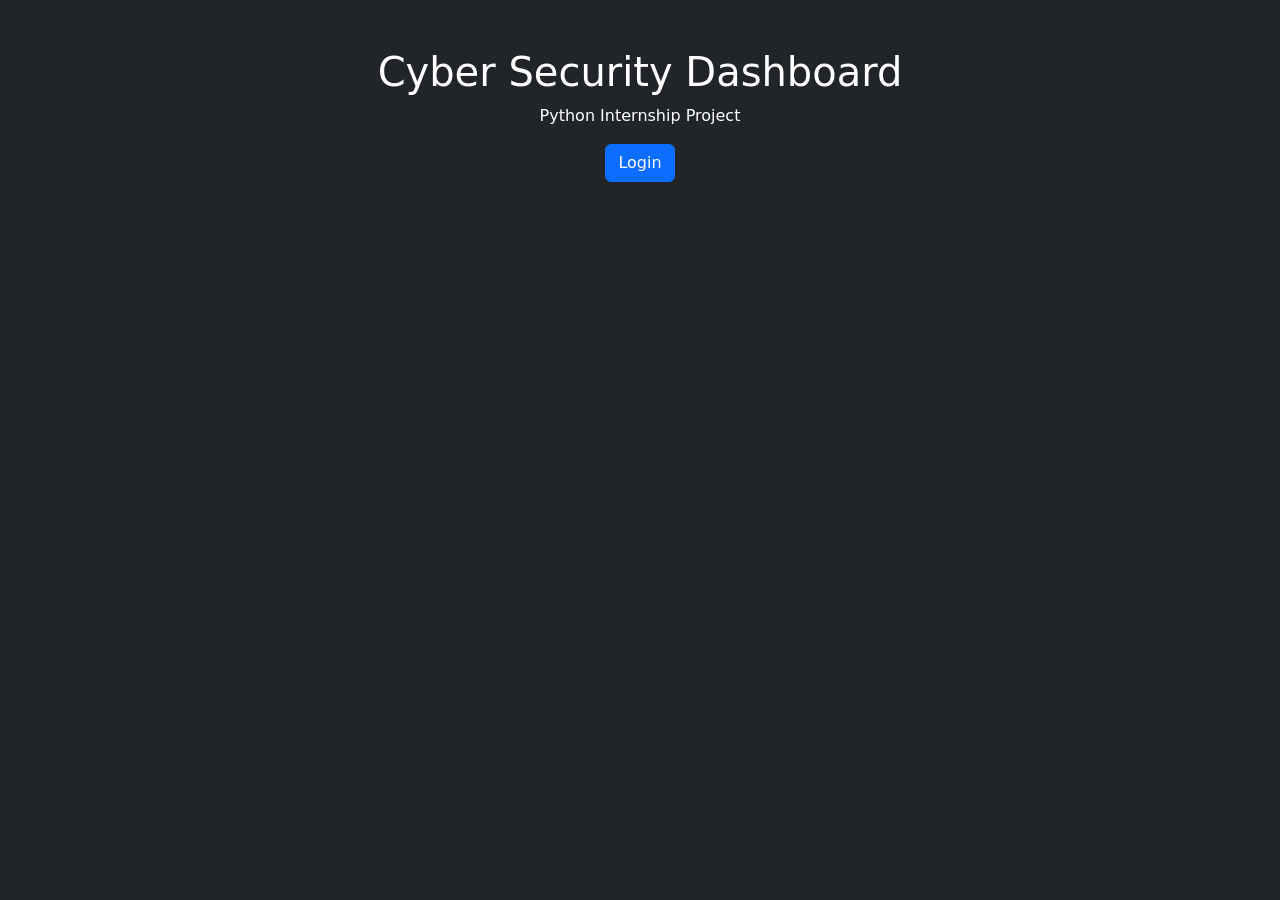
<file: index.html>
<!DOCTYPE html>
<html>
<head>
    <title>Security Dashboard</title>
    <link rel="stylesheet"
          href="https://cdn.jsdelivr.net/npm/bootstrap@5.3.0/dist/css/bootstrap.min.css">
</head>
<body class="bg-dark text-white text-center">

<div class="container mt-5">
    <h1>Cyber Security Dashboard</h1>
    <p>Python Internship Project</p>

    <a href="/login" class="btn btn-primary">Login</a>
</div>

</body>
</html>
</file>
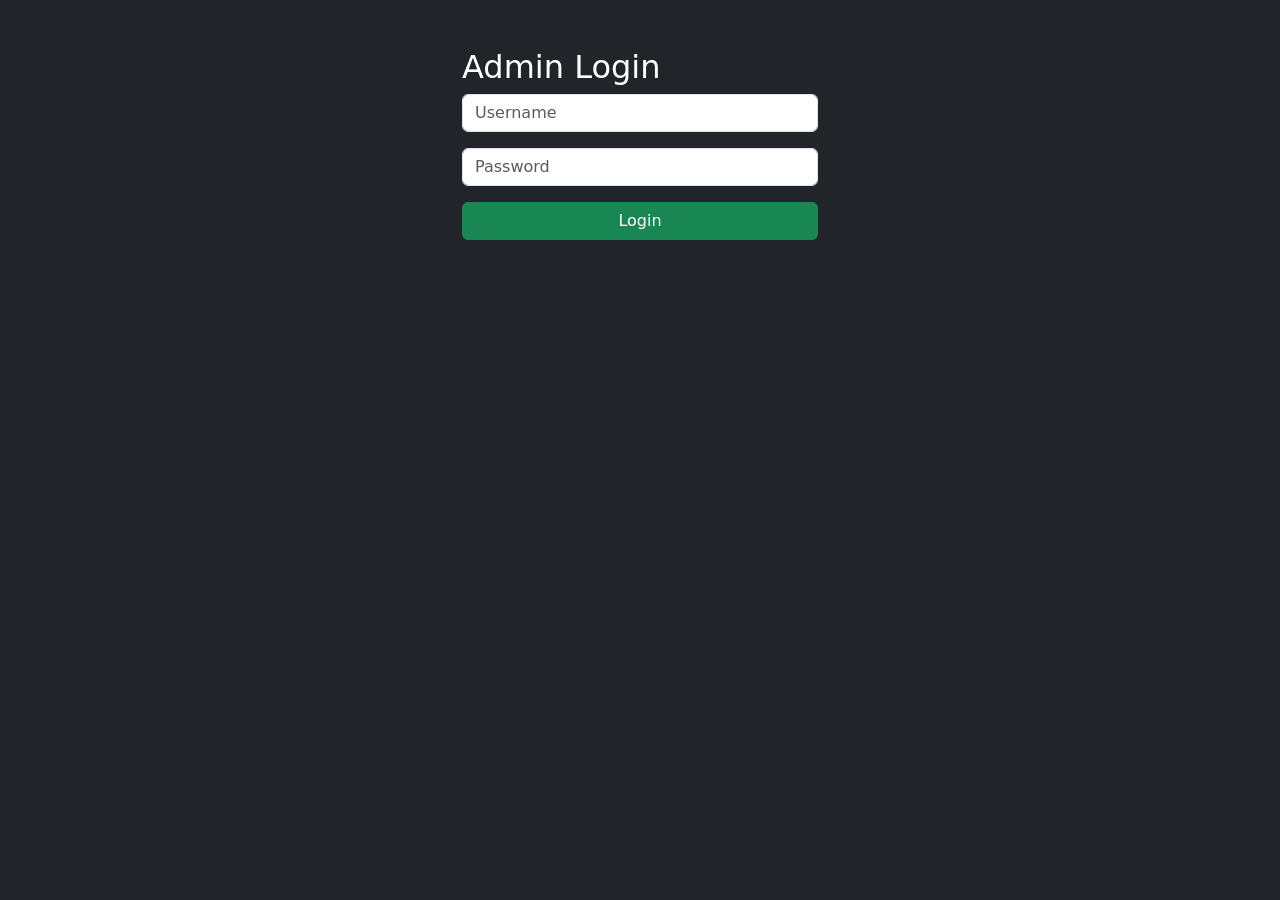
<file: login.html>
<!DOCTYPE html>
<html>
<head>
    <title>Login</title>
    <link rel="stylesheet"
          href="https://cdn.jsdelivr.net/npm/bootstrap@5.3.0/dist/css/bootstrap.min.css">
</head>
<body class="bg-dark text-white">

<div class="container mt-5">
    <div class="row justify-content-center">
        <div class="col-md-4">

            <h2>Admin Login</h2>

            <form method="POST">
                <input type="text"
                       name="username"
                       class="form-control mb-3"
                       placeholder="Username">

                <input type="password"
                       name="password"
                       class="form-control mb-3"
                       placeholder="Password">

                <button class="btn btn-success w-100">Login</button>
            </form>

        </div>
    </div>
</div>

</body>
</html>
</file>
